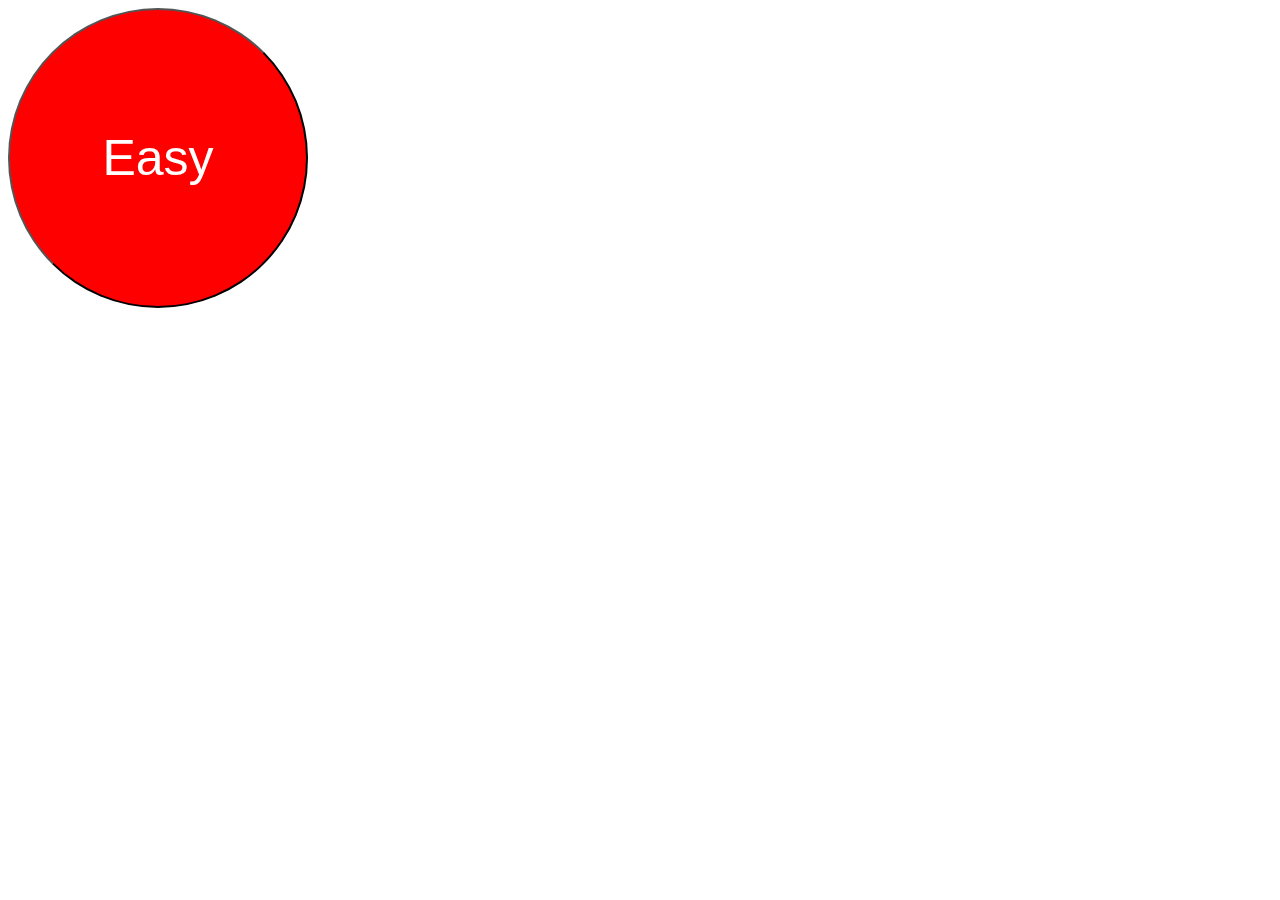
<file: that_was_easy/index.html>
<!DOCTYPE html>
<html>
    <head>
        <title>That Was Easy</title>
        <link href="style.css" rel="stylesheet">
    </head>
    <body>
        <button id="easy">Easy</button>
        
        <script src="https://code.jquery.com/jquery-2.2.3.min.js"></script>
        <script src="main.js"></script>
    </body>
</html>
</file>
<file: that_was_easy/style.css>
#easy
{
    width: 300px;
    height: 300px;
    border-radius: 150px;
    border-color:black;
    background-color: red;
    font-size: 50px;
    color: white;
}
</file>
